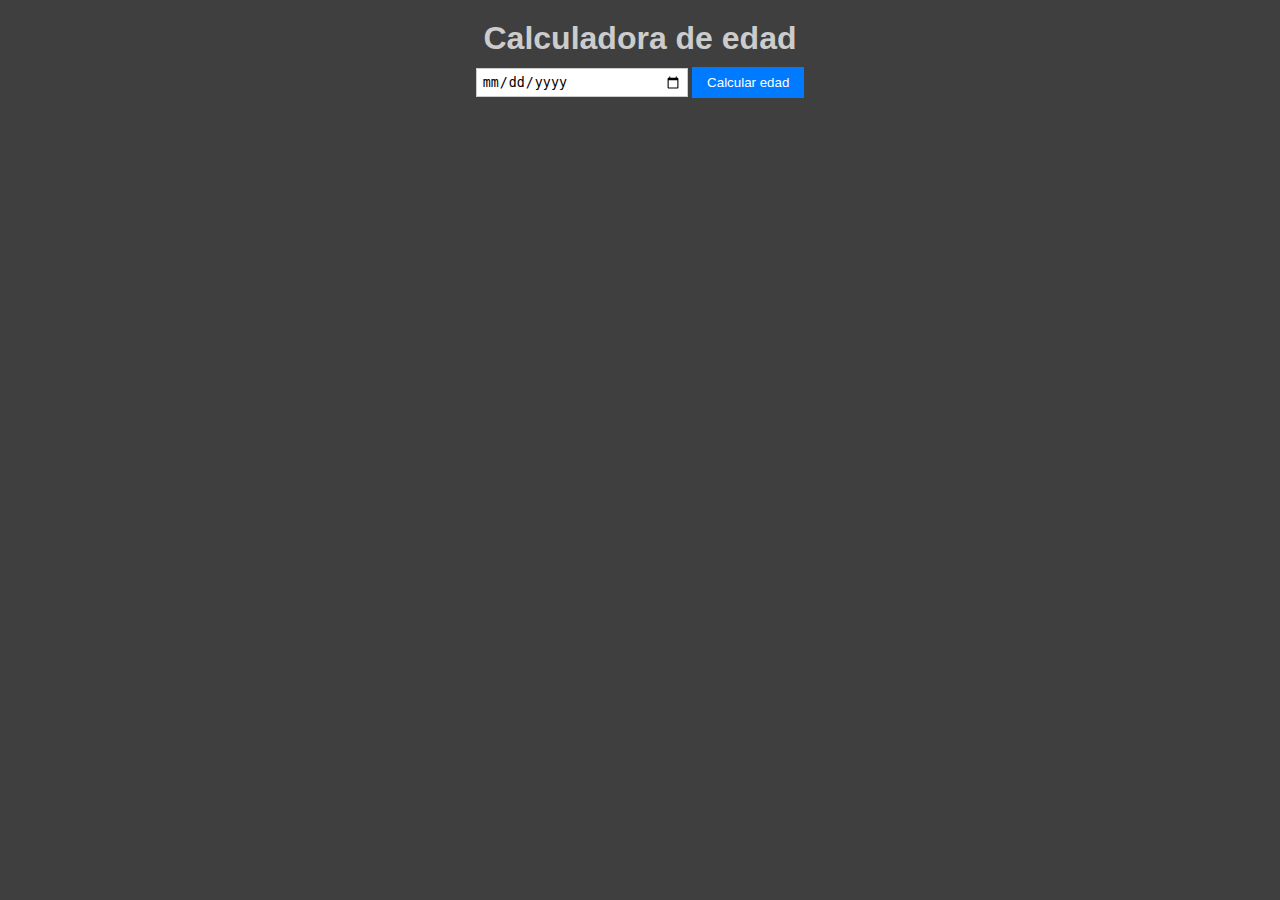
<file: docs/index.html>
<!DOCTYPE html>
<html lang="es">
<head>
    <meta charset="UTF-8">
    <meta name="viewport" content="width=device-width, initial-scale=1.0">
    <link rel="stylesheet" href="Practica.css">
    <title>Calculadora de edad</title>
</head>

<body>
    <h1>Calculadora de edad</h1>
    <input type="date" id="fechaNacimiento" placeholder="Ingrese su fecha de nacimiento">
    <button onclick="calcularEdad()">Calcular edad</button>
    <p id="resultado"></p>

    <script src="Practica.js"></script>
</body>


</html>
</file>
<file: docs/Practica.css>
body {
    font-family: sans-serif;
    text-align: center;
    background-color: rgb(63, 63, 63);
}

h1 {
    margin-top: 20px;
    margin-bottom: 10px;
    color: #ccc;
}

.contenedor-formulario {
    display: flex;
    justify-content: center;
    align-items: center;
    margin-bottom: 20px;
}

#fechaNacimiento {
    padding: 5px;
    border: 1px solid #ccc;
    width: 200px;
}

button {
    padding: 8px 15px;
    background-color: #007bff;
    color: white;
    border: none;
    cursor: pointer;
}

#resultado {
    font-weight: bold;
    color: #ccc;
}
</file>
